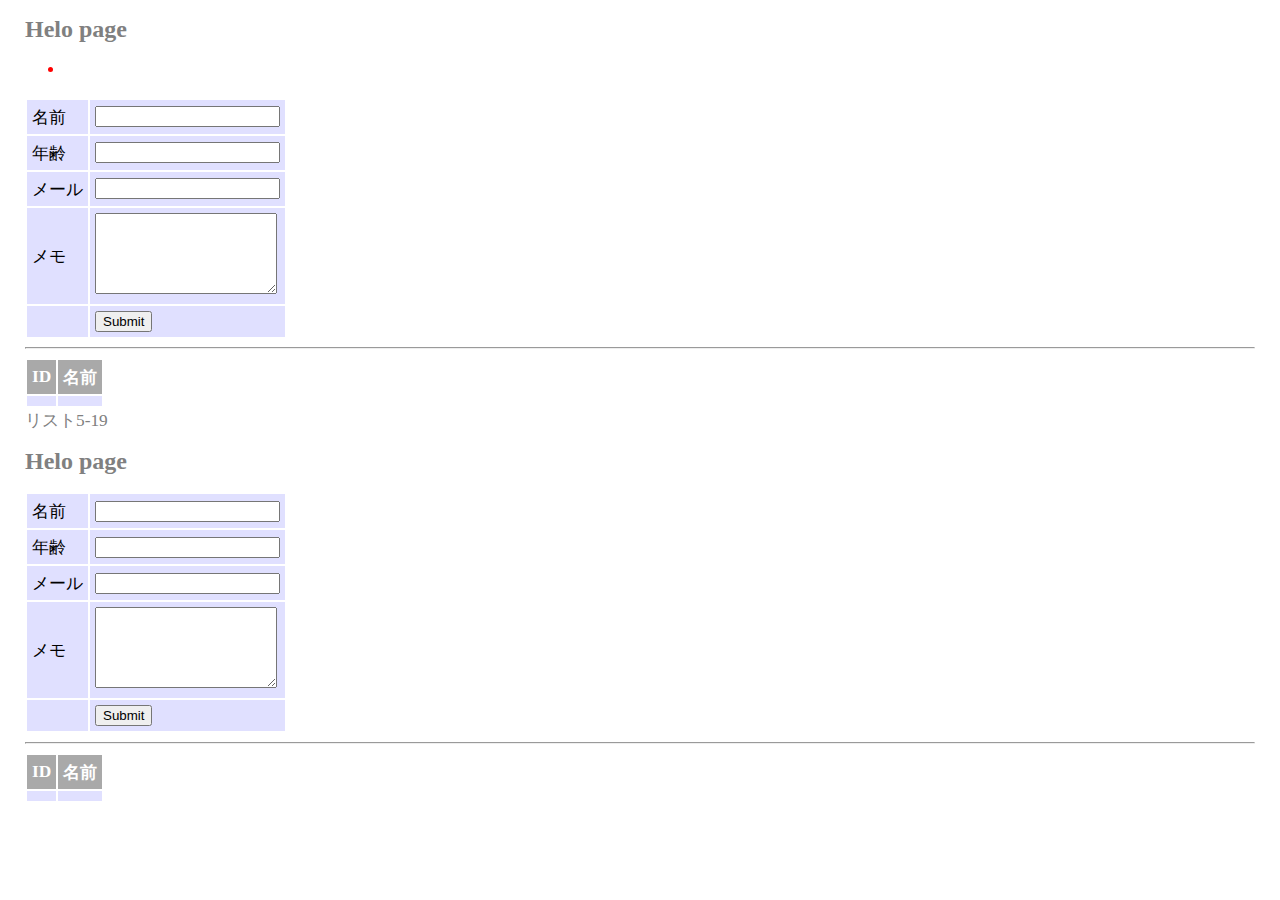
<file: src/main/resources/templates/index.html>
<!DOCTYPE HTML>
<html xmlns:th="http://www.thymeleaf.org">
<head>
<title>top page</title>
<meta http-equiv="Content-Type" content="text/html; charset=UTF-8" />
<style>
h1 {
	font-size: 18pt;
	font-weight: bold;
	color: gray;
}

body {
	font-size: 13pt;
	color: gray;
	margin: 5px 25px;
}

tr {
	margin: 5px;
}

th {
	padding: 5px;
	color: white;
	background: darkgray;
}

td {
	padding: 5px;
	color: black;
	background: #e0e0ff;
}

.err {
	color: red;
}
</style>
</head>
<body>
	<h1 th:text="#{content.title}">Helo page</h1>
	<p th:text="${msg}"></p>
	<table>
		<form method="post" action="/" th:object="${formModel}">
			<ul>
				<li th:each="error : ${#fields.detailedErrors()}" class="err" th:text="${error.message}" />
			</ul>
			<tr>
				<td>
					<label for="name">名前</label>
				</td>
				<td>
					<input type="text" name="name" th:field="*{name}" />
				</td>
			</tr>
			<tr>
				<td>
					<label for="age">年齢</label>
				</td>
				<td>
					<input type="text" name="age" th:field="*{age}" />
				</td>
			</tr>
			<tr>
				<td>
					<label for="mail">メール</label>
				</td>
				<td>
					<input type="text" name="mail" th:field="*{mail}" />
				</td>
			</tr>
			<tr>
				<td>
					<label for="memo">メモ</label>
				</td>
				<td>
					<textarea name="memo" th:field="*{memo}" cols="20" rows="5"></textarea>
				</td>
			</tr>
			<tr>
				<td></td>
				<td>
					<input type="submit" />
				</td>
			</tr>
		</form>
	</table>
	<hr />
	<table>
		<tr>
			<th>ID</th>
			<th>名前</th>
		</tr>
		<tr th:each="obj : ${datalist}">
			<td th:text="${obj.id}"></td>
			<td th:text="${obj.name}"></td>
		</tr>
	</table>
</body>
</html>

リスト5-19
<body>
	<h1 th:text="#{content.title}">Helo page</h1>
	<p th:text="${msg}"></p>
	<table>
		<form method="post" action="/" th:object="${formModel}">
			<tr>
				<td>
					<label for="name">名前</label>
				</td>
				<td>
					<input type="text" name="name" th:value="*{name}" th:errorclass="err" />
					<div th:if="${#fields.hasErrors('name')}" th:errors="*{name}" th:errorclass="err"></div>
				</td>
			</tr>
			<tr>
				<td>
					<label for="age">年齢</label>
				</td>
				<td>
					<input type="text" name="age" th:value="*{age}" th:errorclass="err" />
					<div th:if="${#fields.hasErrors('age')}" th:errors="*{age}" th:errorclass="err"></div>
				</td>
			</tr>
			<tr>
				<td>
					<label for="mail">メール</label>
				</td>
				<td>
					<input type="text" name="mail" th:value="*{mail}" th:errorclass="err" />
					<div th:if="${#fields.hasErrors('mail')}" th:errors="*{mail}" th:errorclass="err"></div>
				</td>
			</tr>
			<tr>
				<td>
					<label for="memo">メモ</label>
				</td>
				<td>
					<textarea name="memo" th:text="*{memo}" th:errorclass="err" cols="20" rows="5"></textarea>
					<div th:if="${#fields.hasErrors('memo')}" th:errors="*{memo}" th:errorclass="err"></div>
				</td>
			</tr>
		<tr>
			<td></td>
			<td>
				<input type="submit" />
			</td>
		</tr>
		</form>
	</table>
	<hr />
	<table>
		<tr>
			<th>ID</th>
			<th>名前</th>
		</tr>
		<tr th:each="obj : ${datalist}">
			<td th:text="${obj.id}"></td>
			<td th:text="${obj.name}"></td>
		</tr>
	</table>
</body>
</file>
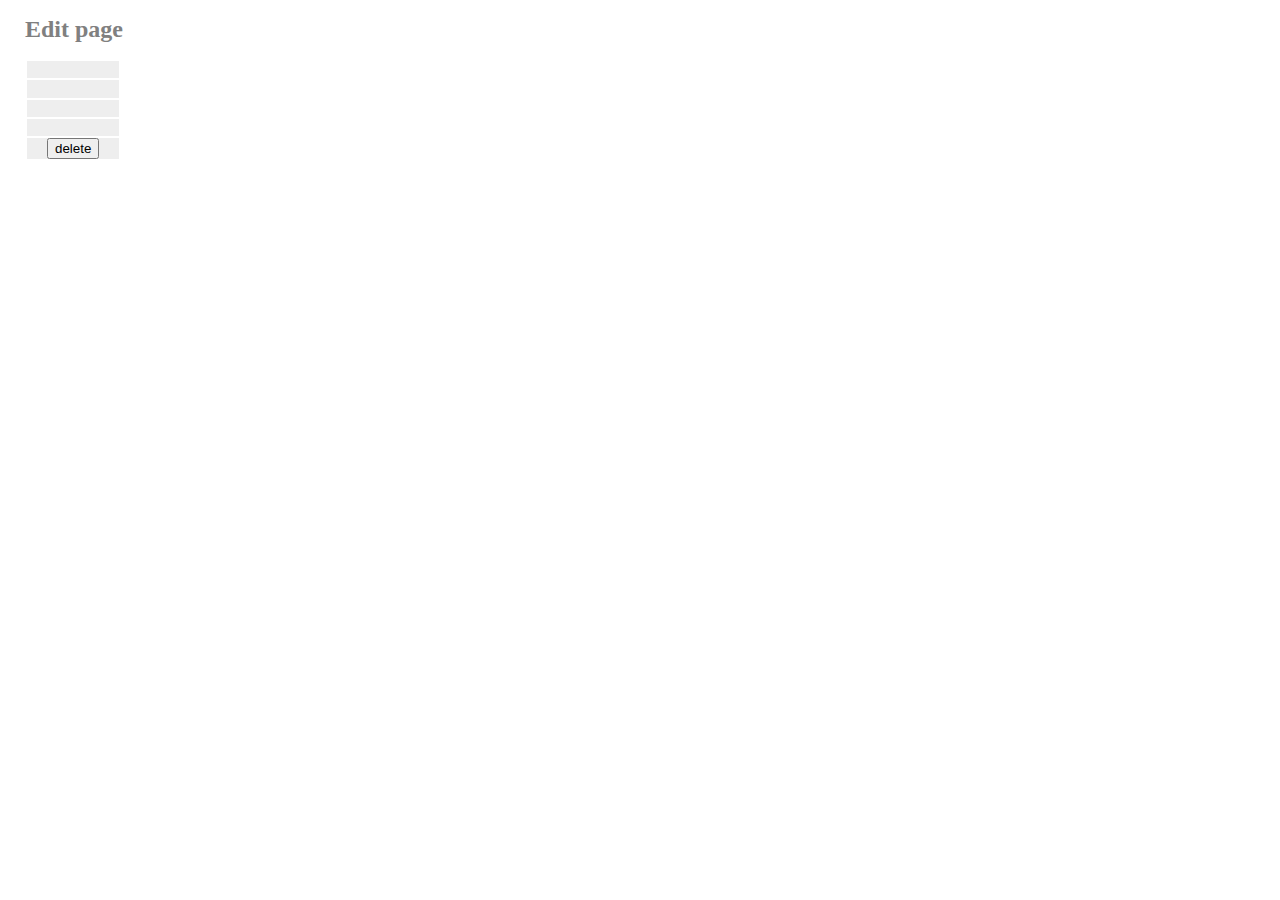
<file: src/main/resources/templates/delete.html>
<!DOCTYPE HTML>
<html xmlns:th="http://www.thymeleaf.org">
<head>
    <title>edit page</title>
    <meta http-equiv="Content-Type" 
        content="text/html; charset=UTF-8" />
    <style>
    h1 { font-size:18pt; font-weight:bold; color:gray; }
    body { font-size:13pt; color:gray; margin:5px 25px; }
    td { padding:0px 20px; background:#eee;}
    </style>
</head>
<body>
    <h1 th:text="${title}">Edit page</h1>
    <table>
    <form method="post" action="/delete" 
        th:object="${formModel}">
        <input type="hidden" name="id" th:value="*{id}" />
        <tr><td><p th:text="|名前：　*{name}|"></p></td></tr>
        <tr><td><p th:text="|年齢：　*{age}|" ></p></td></tr>
        <tr><td><p th:text="*{mail}"></p></td></tr>
        <tr><td><p th:text="*{memo}"></p></td></tr>
        <tr><td><input type="submit" value="delete"/></td></tr>
    </form>
    </table>
</body>
</html>
</file>
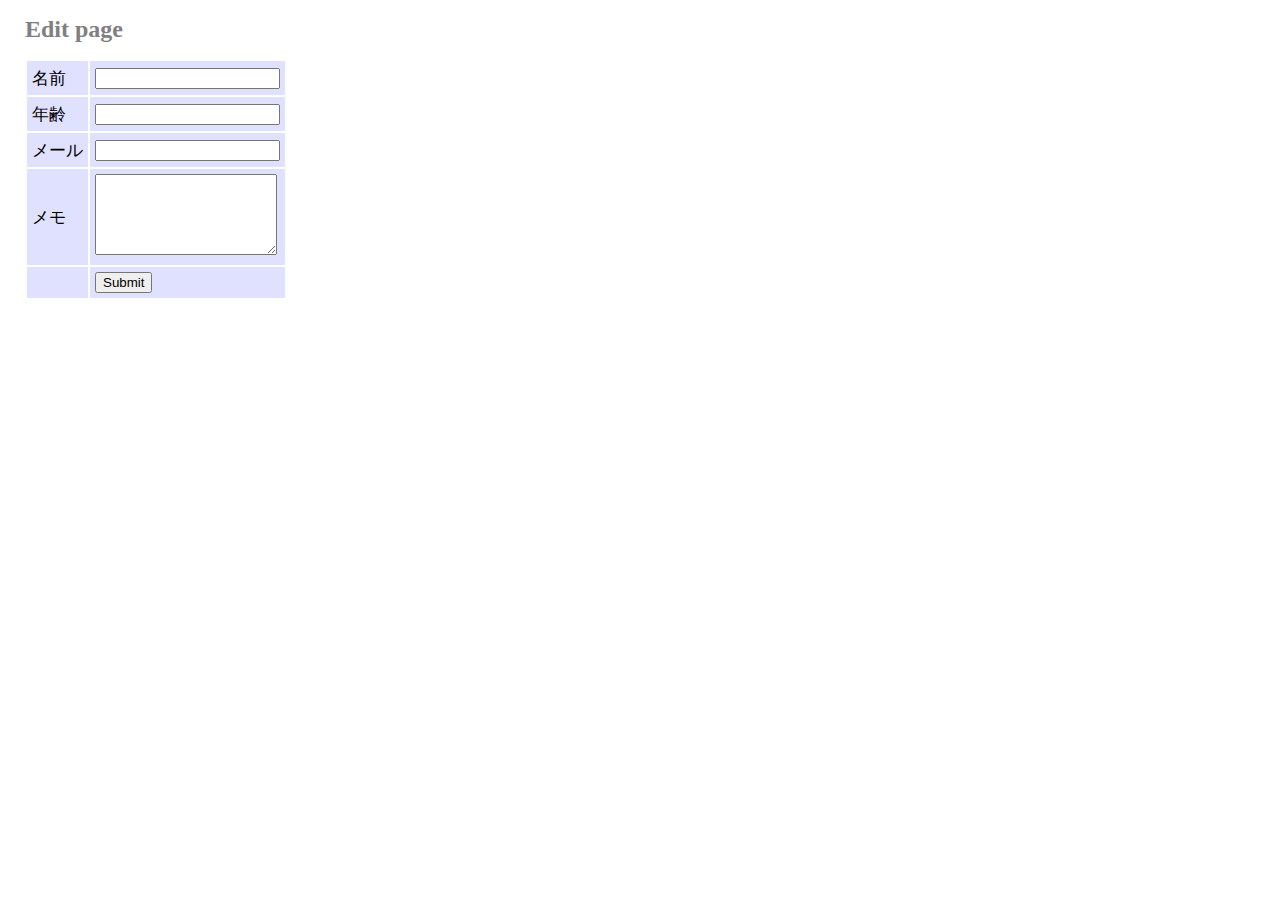
<file: src/main/resources/templates/edit.html>
<!DOCTYPE HTML>
<html xmlns:th="http://www.thymeleaf.org">
<head>
    <title>edit page</title>
    <meta http-equiv="Content-Type" 
        content="text/html; charset=UTF-8" />
    <style>
    h1 { font-size:18pt; font-weight:bold; color:gray; }
    body { font-size:13pt; color:gray; margin:5px 25px; }
    tr { margin:5px; }
    th { padding:5px; color:white; background:darkgray; }
    td { padding:5px; color:black; background:#e0e0ff; }
    </style>
</head>
<body>
    <h1 th:text="${title}">Edit page</h1>
    <table>
    <form method="post" action="/edit" th:object="${formModel}">
        <input type="hidden" name="id" th:value="*{id}" />
        <tr><td><label for="name">名前</label></td>
            <td><input type="text" name="name" th:value="*{name}" /></td></tr>
        <tr><td><label for="age">年齢</label></td>
            <td><input type="text" name="age"  th:value="*{age}" /></td></tr>
        <tr><td><label for="mail">メール</label></td>
            <td><input type="text" name="mail"  th:value="*{mail}" /></td></tr>
        <tr><td><label for="memo">メモ</label></td>
            <td><textarea name="memo"  th:text="*{memo}" 
            cols="20" rows="5"></textarea></td></tr>
        <tr><td></td><td><input type="submit" /></td></tr>
    </form>
    </table>
</body>
</html>
</file>
